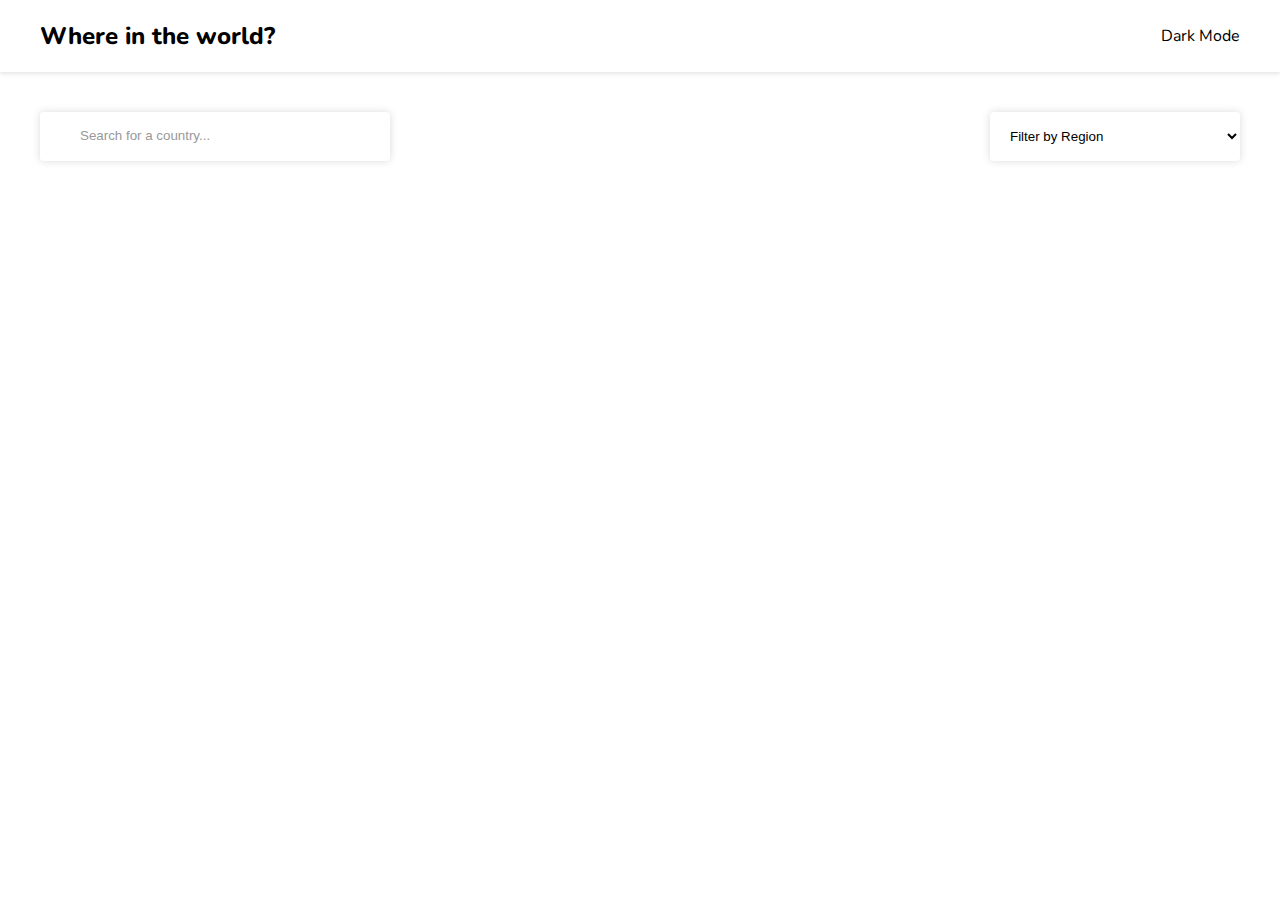
<file: index.html>
<!DOCTYPE html>
<html lang="en">
  <head>
    <meta charset="UTF-8" />
    <meta http-equiv="X-UA-Compatible" content="IE=edge" />
    <meta name="viewport" content="width=device-width, initial-scale=1.0" />
    <title>Countries</title>
    <link
      rel="stylesheet"
      href="https://cdnjs.cloudflare.com/ajax/libs/font-awesome/6.3.0/css/all.min.css"
      integrity="sha512-SzlrxWUlpfuzQ+pcUCosxcglQRNAq/DZjVsC0lE40xsADsfeQoEypE+enwcOiGjk/bSuGGKHEyjSoQ1zVisanQ=="
      crossorigin="anonymous"
      referrerpolicy="no-referrer"
    />
    <link
      href="https://fonts.googleapis.com/css?family=Nunito:300,regular,500,600,700,800"
      rel="stylesheet"
    />
    <link rel="stylesheet" href="./css/style.css" />
    <script src="./js/script.js" defer></script>
  </head>
  <body>
    <header class="header-container">
      <div class="header-content">
        <h2 class="title"><a href="/">Where in the world?</a></h2>
        <p class="theme-changer">
          <i class="fa-regular fa-moon"></i>&nbsp;&nbsp;Dark Mode
        </p>
      </div>
    </header>
    <main>
      <div class="search-filter-container">
        <div class="search-container">
          <i class="fa-solid fa-magnifying-glass"></i>
          <input type="text" placeholder="Search for a country..." />
        </div>
        <select class="filter-by-region">
          <option hidden>Filter by Region</option>
          <option value="Africa">Africa</option>
          <option value="America">America</option>
          <option value="Asia">Asia</option>
          <option value="Europe">Europe</option>
          <option value="Oceania">Oceania</option>
        </select>
      </div>
      <div class="countries-container"></div>
    </main>
  </body>
</html>
</file>
<file: css/style.css>
* {
  box-sizing: border-box;
}

body {
  --background-color: white;
  --text-color: black;
  --elements-color: white;
  margin: 0;
  font-family: Nunito, sans-serif;
  background-color: var(--background-color);
  color: var(--text-color);
}

body.dark {
  --background-color: hsl(207, 26%, 17%);
  --text-color: white;
  --elements-color: hsl(209, 23%, 22%);
}

main {
  padding: 24px;
}

a {
  text-decoration-line: none;
  color: inherit;
}

.header-container {
  box-shadow: 0 2px 4px 0px rgba(0, 0, 0, 0.1);
  padding-inline: 24px;
  background-color: var(--elements-color);
}

.header-content {
  display: flex;
  align-items: center;
  justify-content: space-between;
  max-width: 1200px;
  margin-inline: auto;
}

.title {
  font-weight: 800;
}

.theme-changer {
  cursor: pointer;
}

.countries-container {
  max-width: 1200px;
  margin-top: 16px;
  display: flex;
  gap: 64px;
  flex-wrap: wrap;
  margin-inline: auto;
  justify-content: space-between;
}

.country-card {
  display: inline-block;
  width: 250px;
  border-radius: 8px;
  overflow: hidden;
  padding-bottom: 24px;
  box-shadow: 0 0 8px 0px rgba(0, 0, 0, 0.2);
  transition: all 0.2s ease-in-out;
  background-color: var(--elements-color);
}

.country-card:hover {
  transform: scale(1.03);
  box-shadow: 0 0 16px 0px rgba(0, 0, 0, 0.2);
}

.card-title {
  font-size: 24px;
  margin-block: 16px;
}

.card-text {
  padding-inline: 16px;
}

.card-text p {
  margin-block: 8px;
}

.country-card img {
  width: 100%;
}

.search-filter-container {
  max-width: 1200px;
  margin-inline: auto;
  margin-top: 16px;
  margin-bottom: 48px;
  display: flex;
  justify-content: space-between;
  gap: 24px;
}

.search-container {
  box-shadow: 0 0 8px 0px rgba(0, 0, 0, 0.15);
  max-width: 350px;
  width: 100%;
  border-radius: 4px;
  padding-left: 24px;
  color: #999;
  overflow: hidden;
  background-color: var(--elements-color);
  color: var(--text-color);
}

.search-container input {
  border: none;
  outline: none;
  padding: 16px;
  width: 90%;
  background-color: inherit;
  color: inherit;
}

.search-container input::placeholder {
  color: #999;
}

.filter-by-region {
  width: 250px;
  padding: 16px;
  border: none;
  outline: none;
  box-shadow: 0 0 8px 0px rgba(0, 0, 0, 0.15);
  border-radius: 4px;
  background-color: var(--elements-color);
  color: var(--text-color);
}

@media (max-width: 768px) {
  .countries-container {
    justify-content: center;
  }

  .title {
    font-size: 16px;
  }

  .header-content p {
    font-size: 12px;
  }

  .search-filter-container {
    flex-direction: column;
  }
}
</file>
